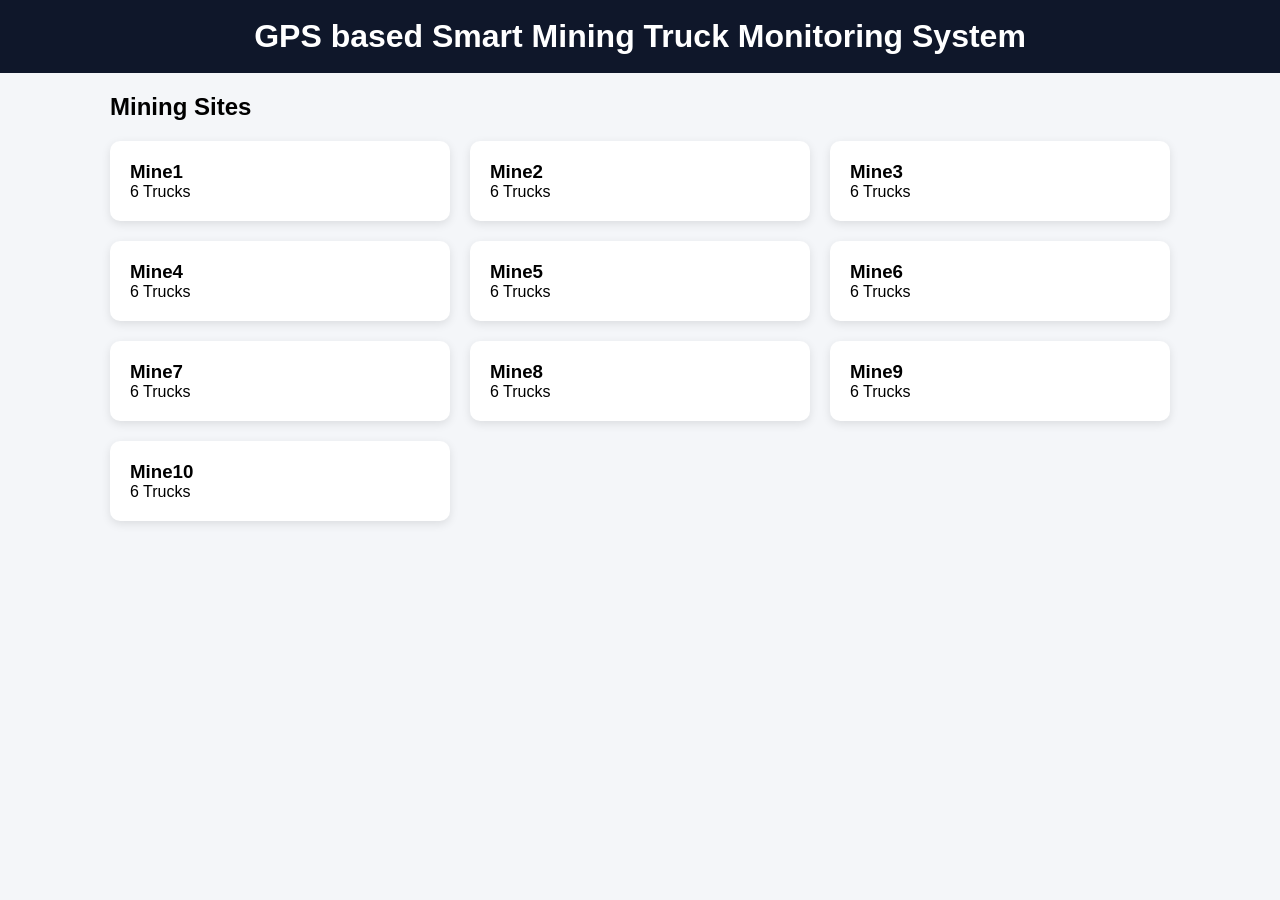
<file: index.html>
<!DOCTYPE html>
<html lang="en">
<head>
<meta charset="UTF-8">
<title>Mining Fleet Monitor</title>

<link rel="stylesheet" href="style.css">

</head>

<body>

<header>
<h1>GPS based Smart Mining Truck Monitoring System</h1>
</header>

<div class="container">

<h2>Mining Sites</h2>

<div id="mineList" class="grid"></div>

</div>

<script src="data.js"></script>

<script>

const mineList=document.getElementById("mineList")

for(let mine in mines){

mineList.innerHTML+=`

<a href="mine.html?mine=${mine}" class="card">

<h3>${mine}</h3>

<p>6 Trucks</p>

</a>

`

}

</script>

</body>
</html>
</file>
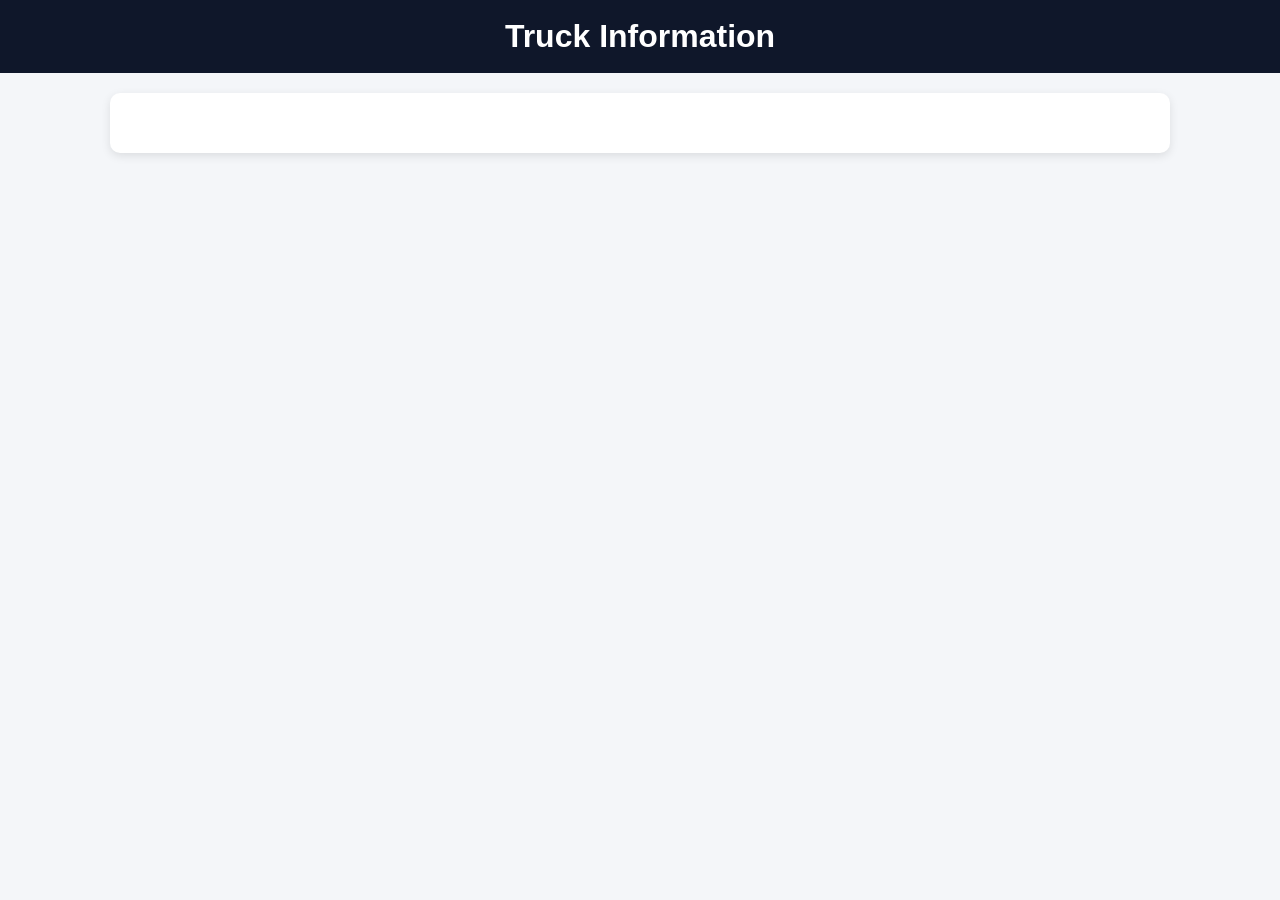
<file: truck.html>
<!DOCTYPE html>
<html>
<head>

<meta charset="UTF-8">
<title>Truck Details</title>

<link rel="stylesheet" href="style.css">

</head>

<body>

<header>
<h1>Truck Information</h1>
</header>

<div class="container">

<div id="details" class="details"></div>

</div>

<script src="data.js"></script>

<script>

const params=new URLSearchParams(window.location.search)

const mine=params.get("mine")

const truck=params.get("truck")

const t=mines[mine][truck]

document.getElementById("details").innerHTML=`

<h2>${t.num}</h2>

<p><b>Mine:</b> ${mine}</p>

<p><b>Model:</b> ${t.model}</p>

<p><b>Driver:</b> ${t.driver}</p>

<p><b>Status:</b> ${t.status}</p>

<p><b>Speed:</b> ${Math.floor(Math.random()*60)} km/h</p>

<p><b>Fuel:</b> ${Math.floor(Math.random()*100)}%</p>

<p><b>Last Location:</b> Pit Area ${Math.floor(Math.random()*5)}</p>

`

</script>

</body>
</html>
</file>
<file: style.css>
*{
margin:0;
padding:0;
box-sizing:border-box;
font-family:Arial;
}

body{
background:#f4f6f9;
}

header{
background:#0f172a;
color:white;
padding:18px;
text-align:center;
}

.container{
max-width:1100px;
margin:auto;
padding:20px;
}

h2{
margin-bottom:20px;
}

.grid{
display:grid;
grid-template-columns:repeat(3,1fr);
gap:20px;
}

.card{
background:white;
padding:20px;
border-radius:10px;
text-decoration:none;
color:black;
box-shadow:0 3px 10px rgba(0,0,0,0.1);
transition:0.2s;
}

.card:hover{
transform:translateY(-4px);
}

.details{
background:white;
padding:30px;
border-radius:10px;
box-shadow:0 3px 10px rgba(0,0,0,0.1);
line-height:35px;
font-size:18px;
}

#map{
height:400px;
border-radius:10px;
margin-bottom:25px;
}

/* tablet */

@media(max-width:900px){

.grid{
grid-template-columns:repeat(2,1fr);
}

}

/* mobile */

@media(max-width:600px){

.grid{
grid-template-columns:1fr;
}

header h1{
font-size:20px;
}

#map{
height:300px;
}

.details{
font-size:16px;
}

}
</file>
